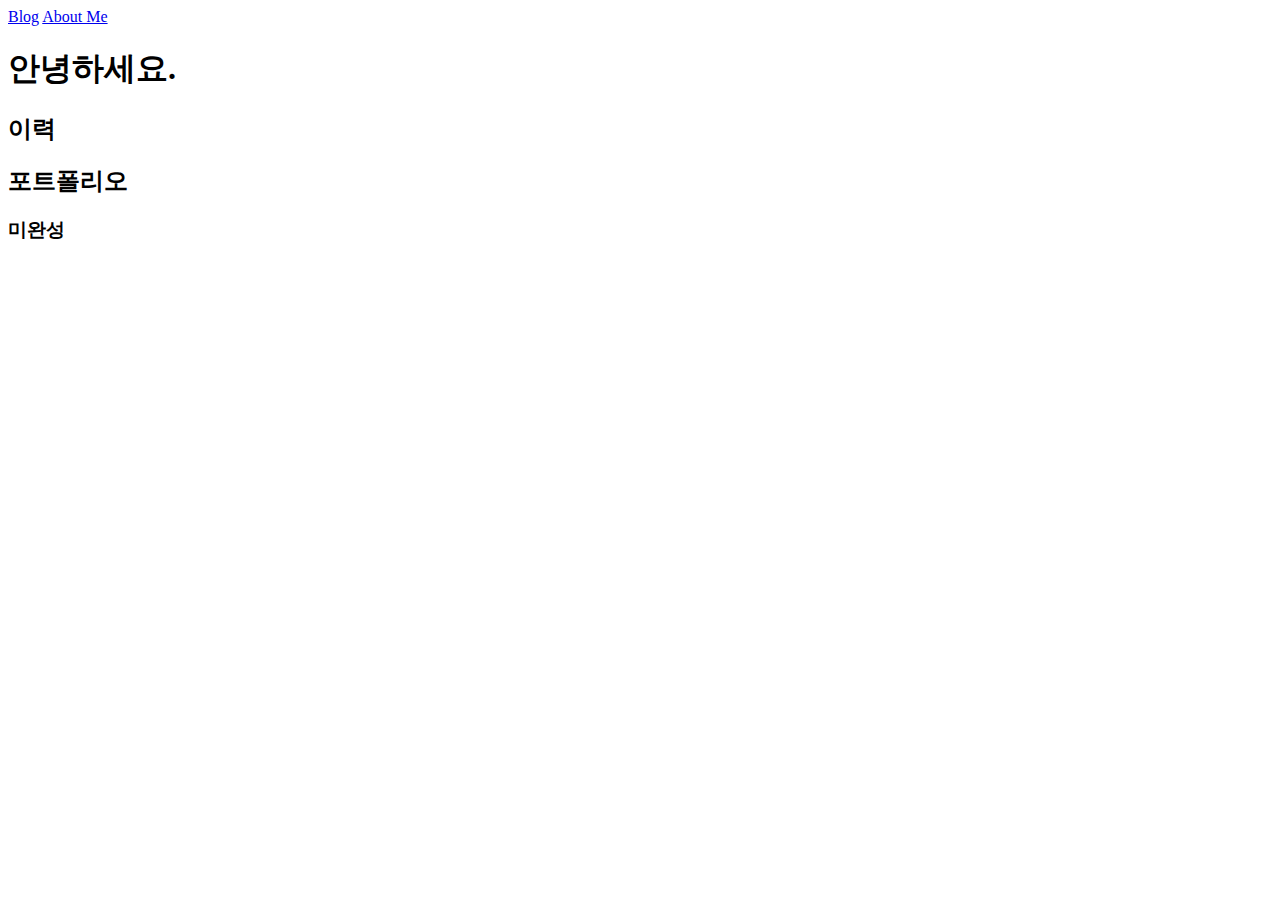
<file: single_pages/templates/single_pages/about_me.html>
<!DOCTYPE html>
<html lang="ko">
    <head>
        <meta charset="UTF-8">
        <title>About Me</title>
    </head>
    <body>
        <nav>
            <a href="/blog/">Blog</a>
            <a href="/about_me/">About Me</a>
        </nav>

        <h1>안녕하세요.</h1>
        <h2>이력</h2>
        <h2>포트폴리오</h2>
        <h3>미완성</h3>
    </body>
</html>
</file>
